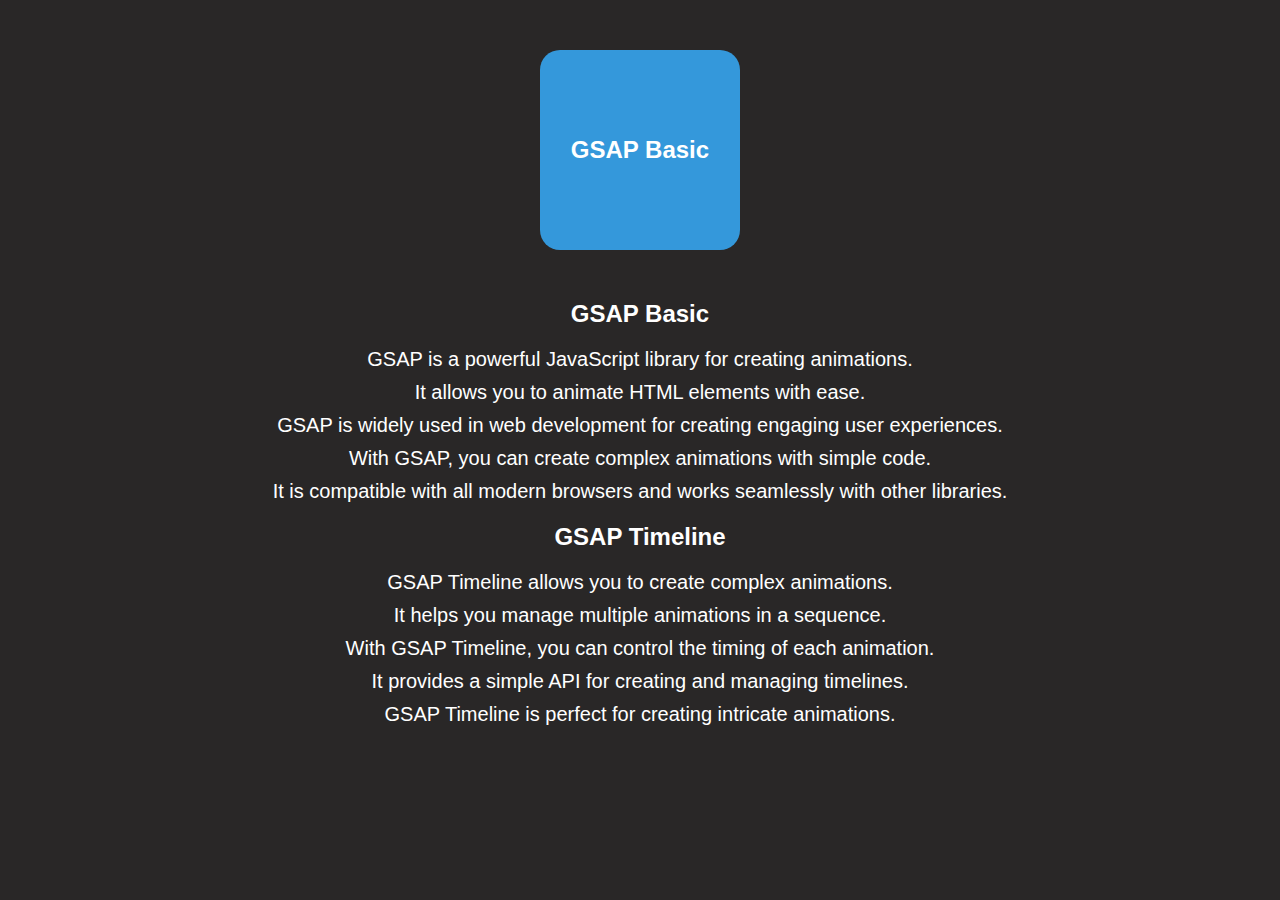
<file: basic-class-1/index.html>
<!DOCTYPE html>
<html lang="en">
  <head>
    <meta charset="UTF-8" />
    <meta name="viewport" content="width=device-width, initial-scale=1.0" />
    <link rel="stylesheet" href="style.css" />
    <title>GSAP Basic</title>
  </head>
  <body>
    <div class="container">
      <div id="box">
        <h2>GSAP Basic</h2>
      </div>
      <div class="text">
        <h2>GSAP Basic</h2>
        <p>GSAP is a powerful JavaScript library for creating animations.</p>
        <p>It allows you to animate HTML elements with ease.</p>
        <p>
          GSAP is widely used in web development for creating engaging user
          experiences.
        </p>
        <p>With GSAP, you can create complex animations with simple code.</p>
        <p>
          It is compatible with all modern browsers and works seamlessly with
          other libraries.
        </p>
      </div>
      <div class="timeLine">
        <h2>GSAP Timeline</h2>
        <p>GSAP Timeline allows you to create complex animations.</p>
        <p>It helps you manage multiple animations in a sequence.</p>
        <p>With GSAP Timeline, you can control the timing of each animation.</p>
        <p>It provides a simple API for creating and managing timelines.</p>
        <p>GSAP Timeline is perfect for creating intricate animations.</p>
      </div>
    </div>

    <script
      src="https://cdnjs.cloudflare.com/ajax/libs/gsap/3.12.7/gsap.min.js"
      integrity="sha512-f6bQMg6nkSRw/xfHw5BCbISe/dJjXrVGfz9BSDwhZtiErHwk7ifbmBEtF9vFW8UNIQPhV2uEFVyI/UHob9r7Cw=="
      crossorigin="anonymous"
      referrerpolicy="no-referrer"
    ></script>

    <script src="script.js"></script>
  </body>
</html>
</file>
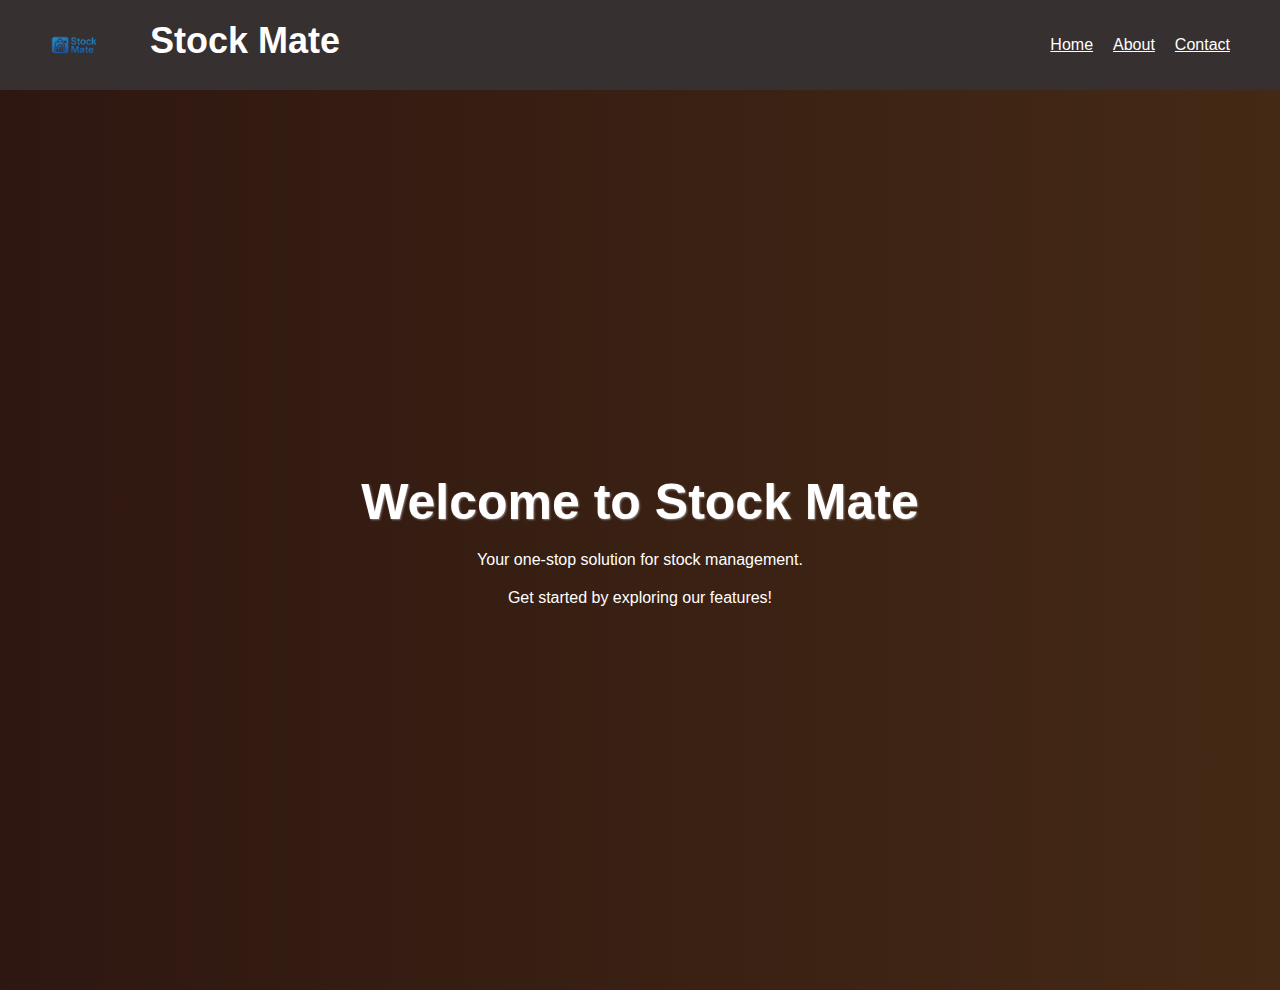
<file: landing/index.html>
<!DOCTYPE html>
<html lang="en">
  <head>
    <meta charset="UTF-8" />
    <meta name="viewport" content="width=device-width, initial-scale=1.0" />
    <link rel="stylesheet" href="styles.css">
    <title>Stock Mate</title>
  </head>
  <body>
    <nav>
        <div class="logo">
            <img src="stock-mate-logo-dark.png" alt="">
            <h2>Stock Mate</h2>  
        </div>
        <div class="nav-links">
            <ul>
                <li><a href="index.html">Home</a></li>
                <li><a href="#">About</a></li>
                <li><a href="#">Contact</a></li>
            </ul>
        </div>
    </nav>
    <main>
        <h1>Welcome to Stock Mate</h2>
        <p>Your one-stop solution for stock management.</p>
        <p>Get started by exploring our features!</p>
    </main>
    <script src="https://cdnjs.cloudflare.com/ajax/libs/gsap/3.12.7/gsap.min.js" integrity="sha512-f6bQMg6nkSRw/xfHw5BCbISe/dJjXrVGfz9BSDwhZtiErHwk7ifbmBEtF9vFW8UNIQPhV2uEFVyI/UHob9r7Cw==" crossorigin="anonymous" referrerpolicy="no-referrer"></script>
    <script src="script.js"></script>
  </body>
</html>
</file>
<file: basic-class-1/style.css>
* {
  margin: 0;
  padding: 0;
  box-sizing: border-box;
  color: white;
  background-color:rgb(41, 39, 39);
}
body {
  font-family: Arial, sans-serif;
  background-color: #f4f4f4;
}
h2 {
  text-align: center;
  margin: 20px 0;
  background-color: transparent;
}
#box {
  height: 200px;
  width: 200px;
  background-color: #3498db;
  margin: 50px auto;
  display: flex;
  justify-content: center;
  align-items: center;
  border-radius: 10%;
}

p {
  font-size: 20px;
  color: white;
  text-align: center;
  margin-bottom: 10px;
}
</file>
<file: landing/styles.css>
*{
    margin: 0;
    padding: 0;
    box-sizing: border-box;
    color: #fff;
}

body{
    font-family: 'Poppins', sans-serif;
}

nav {
    display: flex;
    justify-content: space-between;
    align-items: center;
    padding: 20px 50px;
    background-color: #363030;
    box-shadow: 0 2px 5px rgba(0, 0, 0, 0.1);
}
.logo {
    display: flex;
    font-size: 24px;
    font-weight: bold;
    color: #333;
    gap: 50px;
}
.logo img{
    width: 50px;
    height: 50px;
    border-radius: 50%;
}
.nav-links ul {
    list-style: none;
    display: flex;
    gap: 20px;
}
main{
    height: 100vh;
    display: flex;
    flex-direction: column;
    justify-content: center;
    align-items: center;
    background: linear-gradient(to right, #2e1711, #442915);
    gap: 20px;
}
main h1{
    font-size: 50px;
    font-weight: 700;
    text-align: center;
    color: #fff;
    text-shadow: 1px 1px 2px rgba(233, 227, 227, 0.5);
}
</file>
